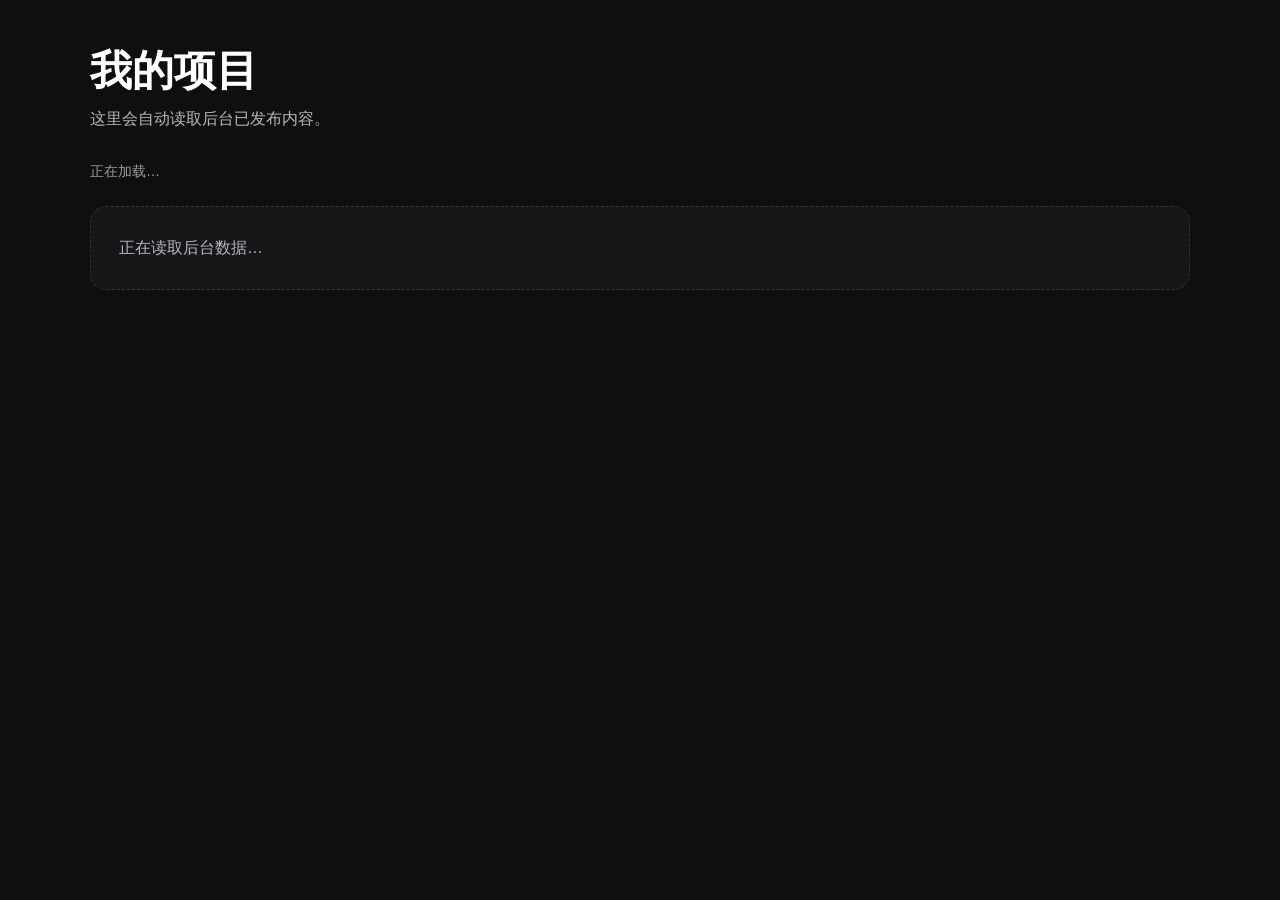
<file: index.html>
<!DOCTYPE html>
<html lang="zh-CN">
<head>
  <meta charset="UTF-8" />
  <meta name="viewport" content="width=device-width, initial-scale=1.0" />
  <title>我的项目</title>
  <style>
    * { box-sizing: border-box; }

    body {
      margin: 0;
      font-family: Arial, sans-serif;
      background: #0f0f10;
      color: #fff;
      line-height: 1.6;
    }

    .wrap {
      width: min(1100px, calc(100% - 40px));
      margin: 0 auto;
      padding: 48px 0 80px;
    }

    h1 {
      margin: 0 0 12px;
      font-size: 42px;
      line-height: 1.1;
    }

    .desc {
      margin: 0 0 28px;
      color: #b8b8b8;
      font-size: 16px;
    }

    .status {
      margin: 0 0 24px;
      color: #9a9a9a;
      font-size: 14px;
    }

    .grid {
      display: grid;
      grid-template-columns: repeat(2, minmax(0, 1fr));
      gap: 24px;
    }

    .card {
      background: #18181a;
      border: 1px solid #2b2b2f;
      border-radius: 18px;
      overflow: hidden;
      box-shadow: 0 8px 30px rgba(0,0,0,0.18);
    }

    .cover {
      width: 100%;
      aspect-ratio: 16 / 10;
      object-fit: cover;
      display: block;
      background: #101012;
    }

    .card-body {
      padding: 20px;
    }

    .meta {
      color: #8f8f95;
      font-size: 12px;
      margin-bottom: 8px;
    }

    .title {
      margin: 0 0 8px;
      font-size: 24px;
      line-height: 1.2;
    }

    .subtitle {
      margin: 0 0 12px;
      color: #cfcfd4;
      font-size: 15px;
    }

    .body {
      margin: 0;
      color: #b5b5bb;
      font-size: 14px;
      white-space: pre-wrap;
    }

    .empty,
    .error {
      border: 1px dashed #333;
      border-radius: 16px;
      padding: 28px;
      color: #b5b5bb;
      background: #171719;
    }

    .error {
      border-color: #6a2f2f;
      color: #ffb8b8;
    }

    @media (max-width: 900px) {
      .grid {
        grid-template-columns: 1fr;
      }

      h1 {
        font-size: 34px;
      }
    }
  </style>
</head>
<body>
  <div class="wrap">
    <h1>我的项目</h1>
    <p class="desc">这里会自动读取后台已发布内容。</p>
    <p class="status" id="statusText">正在加载…</p>

    <main id="projectContainer">
      <div class="empty">正在读取后台数据…</div>
    </main>
  </div>

  <script type="module">
    import { createClient } from 'https://esm.sh/@supabase/supabase-js@2';

    const SUPABASE_URL = 'https://iqiqfaushblbfiuqidye.supabase.co';
    const SUPABASE_KEY = 'sb_publishable_TVGrA4-n2Q9MqeYNiuFfXw_bSO6Efc0';

    const supabase = createClient(SUPABASE_URL, SUPABASE_KEY);

    const projectContainer = document.getElementById('projectContainer');
    const statusText = document.getElementById('statusText');

    function escapeHtml(str = '') {
      return String(str)
        .replaceAll('&', '&amp;')
        .replaceAll('<', '&lt;')
        .replaceAll('>', '&gt;')
        .replaceAll('"', '&quot;')
        .replaceAll("'", '&#39;');
    }

    function renderEmpty(text) {
      projectContainer.innerHTML = `<div class="empty">${escapeHtml(text)}</div>`;
    }

    function renderError(text) {
      projectContainer.innerHTML = `<div class="error">${escapeHtml(text)}</div>`;
    }

    function renderProjects(items) {
      if (!items || items.length === 0) {
        renderEmpty('后台里还没有已发布内容。');
        return;
      }

      const html = items.map(item => {
        const title = escapeHtml(item.title || '未命名项目');
        const subtitle = item.subtitle ? `<p class="subtitle">${escapeHtml(item.subtitle)}</p>` : '';
        const body = item.body ? `<p class="body">${escapeHtml(item.body)}</p>` : '';
        const cover = item.cover_url
          ? `<img class="cover" src="${item.cover_url}" alt="${title}">`
          : '';
        const slug = item.slug ? `slug: ${escapeHtml(item.slug)}` : '未设置 slug';
        const sortOrder = typeof item.sort_order === 'number' ? item.sort_order : 0;

        return `
          <article class="card">
            ${cover}
            <div class="card-body">
              <div class="meta">${slug} · 排序 ${sortOrder}</div>
              <h2 class="title">${title}</h2>
              ${subtitle}
              ${body}
            </div>
          </article>
        `;
      }).join('');

      projectContainer.innerHTML = `<div class="grid">${html}</div>`;
    }

    async function loadProjects() {
      statusText.textContent = '正在加载…';

      const { data, error } = await supabase
        .from('content_blocks')
        .select('*')
        .eq('is_published', true)
        .order('sort_order', { ascending: true })
        .order('created_at', { ascending: false });

      if (error) {
        console.error(error);
        statusText.textContent = '加载失败';
        renderError(`读取失败：${error.message}`);
        return;
      }

      statusText.textContent = `已加载 ${data.length} 条内容`;
      renderProjects(data);
    }

    loadProjects();
  </script>
</body>
</html>
</file>
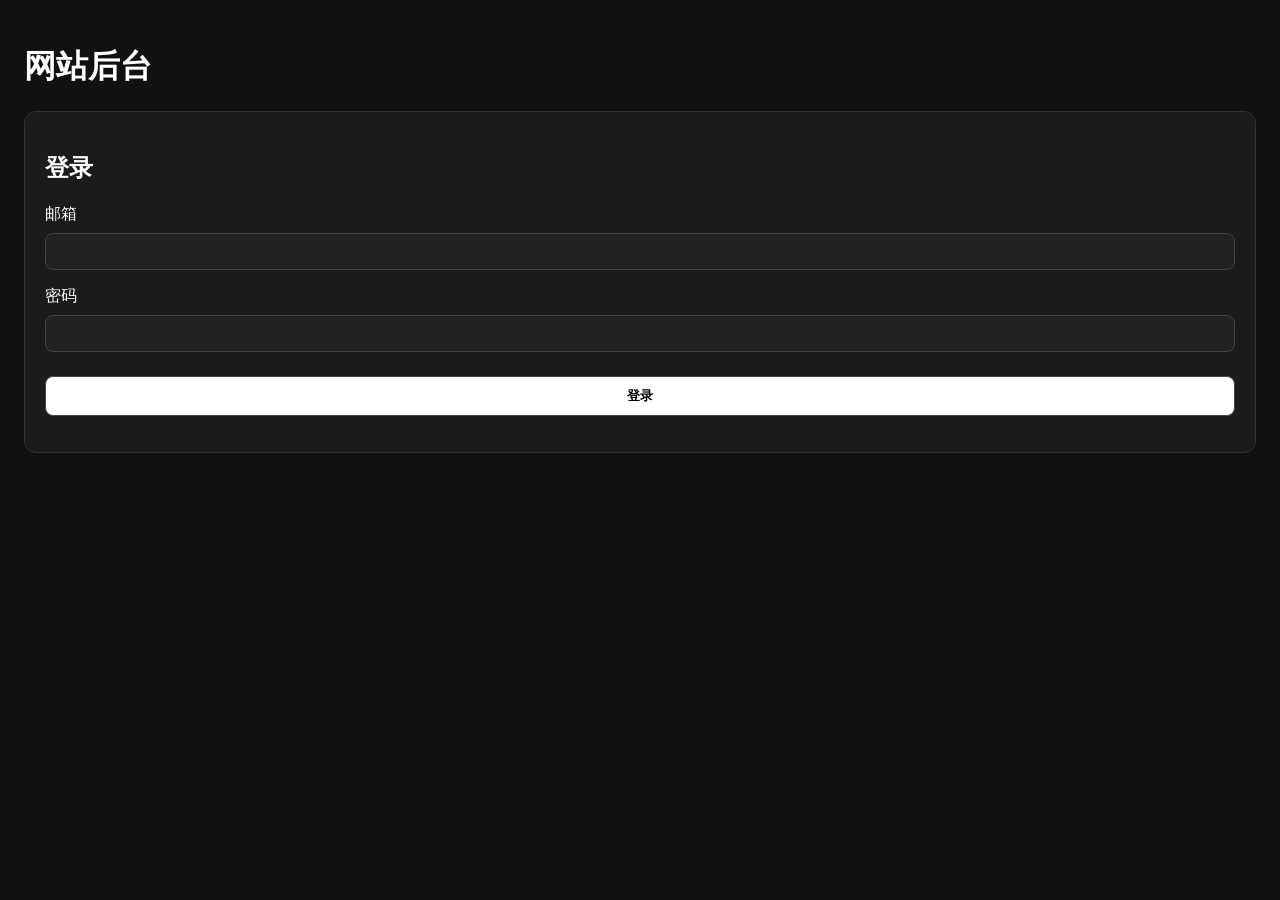
<file: admin/index.html>
<!DOCTYPE html>
<html lang="zh-CN">
<head>
  <meta charset="UTF-8" />
  <meta name="viewport" content="width=device-width, initial-scale=1.0" />
  <title>后台管理</title>
  <style>
    body {
      margin: 0;
      font-family: Arial, sans-serif;
      background: #111;
      color: #fff;
      padding: 24px;
    }
    .hidden { display: none; }
    .panel {
      background: #1b1b1b;
      border: 1px solid #333;
      border-radius: 12px;
      padding: 20px;
      margin-bottom: 20px;
    }
    input, textarea, select, button {
      width: 100%;
      box-sizing: border-box;
      margin-top: 8px;
      margin-bottom: 16px;
      padding: 10px;
      border-radius: 8px;
      border: 1px solid #444;
      background: #222;
      color: #fff;
    }
    textarea { min-height: 120px; }
    button {
      cursor: pointer;
      background: #fff;
      color: #000;
      font-weight: bold;
    }
    .row {
      display: grid;
      grid-template-columns: 1fr 1fr;
      gap: 16px;
    }
    .admin-card {
      border: 1px solid #333;
      border-radius: 10px;
      padding: 16px;
      margin-bottom: 14px;
      background: #191919;
    }
    .admin-card-top {
      display: flex;
      justify-content: space-between;
      gap: 12px;
      align-items: flex-start;
    }
    .admin-card-actions {
      display: flex;
      gap: 8px;
    }
    .admin-card-actions button {
      width: auto;
      margin: 0;
      padding: 8px 12px;
    }
    .admin-thumb {
      max-width: 240px;
      margin-top: 12px;
      border-radius: 8px;
      display: block;
    }
    .admin-meta {
      color: #aaa;
      font-size: 12px;
    }
  </style>
</head>
<body>
  <h1>网站后台</h1>

  <section class="panel" id="authPanel">
    <h2>登录</h2>
    <form id="loginForm">
      <label>邮箱</label>
      <input id="email" type="email" required />
      <label>密码</label>
      <input id="password" type="password" required />
      <button type="submit">登录</button>
    </form>
  </section>

  <section class="panel hidden" id="editorPanel">
    <div style="display:flex;justify-content:space-between;align-items:center;gap:12px;">
      <h2>编辑内容</h2>
      <button id="logoutBtn" style="width:auto;">退出登录</button>
    </div>

    <form id="blockForm">
      <input id="blockId" type="hidden" />

      <div class="row">
        <div>
          <label>模块类型</label>
          <select id="blockType">
            <option value="project">project</option>
            <option value="page">page</option>
            <option value="news">news</option>
          </select>
        </div>
        <div>
          <label>slug</label>
          <input id="slug" type="text" />
        </div>
      </div>

      <label>标题</label>
      <input id="title" type="text" required />

      <label>副标题</label>
      <input id="subtitle" type="text" />

      <div class="row">
        <div>
          <label>排序</label>
          <input id="sortOrder" type="number" value="0" />
        </div>
        <div>
          <label>是否发布</label>
          <input id="isPublished" type="checkbox" checked />
        </div>
      </div>

      <label>正文</label>
      <textarea id="body"></textarea>

      <label>封面图上传</label>
      <input id="coverFile" type="file" accept="image/*" />

      <label>封面图 URL</label>
      <input id="coverUrl" type="text" />

      <label>图片组上传</label>
      <input id="galleryFiles" type="file" accept="image/*" multiple />

      <label>图片组 JSON</label>
      <textarea id="galleryJson">[]</textarea>

      <div style="display:flex;gap:12px;">
        <button type="submit">保存</button>
        <button type="button" id="resetBtn">重置</button>
      </div>
    </form>
  </section>

  <section class="panel hidden" id="listPanel">
    <div style="display:flex;justify-content:space-between;align-items:center;gap:12px;">
      <h2>内容列表</h2>
      <button id="refreshBtn" style="width:auto;">刷新</button>
    </div>
    <div id="blockList"></div>
  </section>

  <script type="module" src="./admin.js"></script>
</body>
</html>
</file>
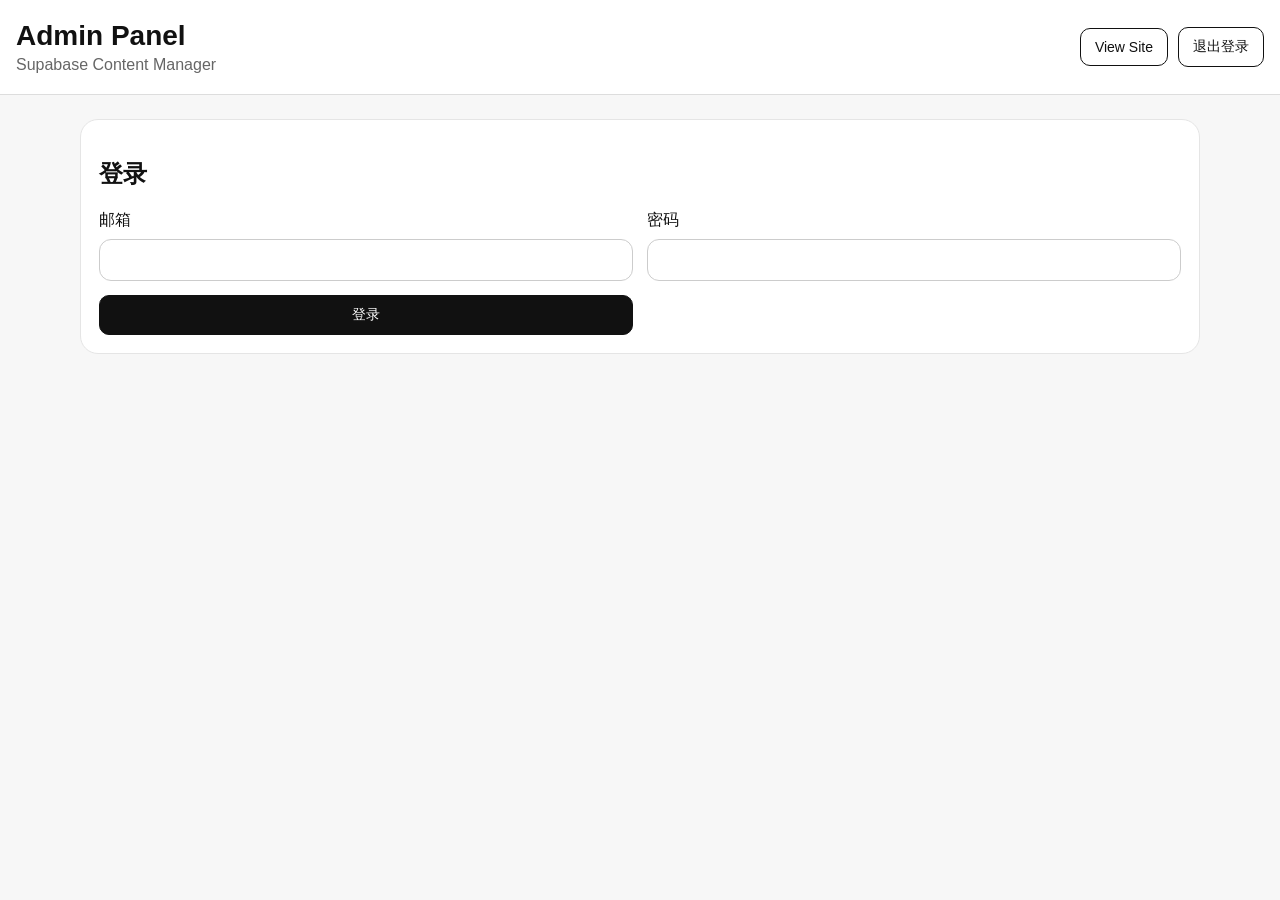
<file: admin.html>
<!doctype html>
<html lang="zh-CN">
<head>
  <meta charset="UTF-8" />
  <meta name="viewport" content="width=device-width, initial-scale=1.0" />
  <title>Admin</title>
  <link rel="stylesheet" href="./styles.css" />
</head>
<body>
  <header class="site-header">
    <div>
      <h1 class="site-title">Admin Panel</h1>
      <p class="site-subtitle">Supabase Content Manager</p>
    </div>
    <div class="header-actions">
      <a class="admin-link" href="./index.html">View Site</a>
      <button id="logoutBtn" class="ghost-btn" type="button">退出登录</button>
    </div>
  </header>

  <main class="container admin-layout">
    <section class="panel" id="authPanel">
      <h2>登录</h2>
      <form id="loginForm" class="form-grid">
        <label>
          <span>邮箱</span>
          <input id="email" type="email" required />
        </label>

        <label>
          <span>密码</span>
          <input id="password" type="password" required />
        </label>

        <button class="primary-btn" type="submit">登录</button>
      </form>
    </section>

    <section class="panel hidden" id="editorPanel">
      <div class="panel-head">
        <h2>新增 / 编辑模块</h2>
        <button id="resetBtn" class="ghost-btn" type="button">新建空白</button>
      </div>

      <form id="blockForm" class="form-grid">
        <input id="blockId" type="hidden" />

        <label>
          <span>模块类型</span>
          <select id="blockType">
            <option value="project">project</option>
            <option value="archive">archive</option>
            <option value="text">text</option>
            <option value="hero">hero</option>
          </select>
        </label>

        <label>
          <span>slug</span>
          <input id="slug" type="text" placeholder="project-001" required />
        </label>

        <label>
          <span>标题</span>
          <input id="title" type="text" required />
        </label>

        <label>
          <span>副标题</span>
          <input id="subtitle" type="text" />
        </label>

        <label>
          <span>排序</span>
          <input id="sortOrder" type="number" value="0" />
        </label>

        <label class="checkbox-row">
          <input id="isPublished" type="checkbox" checked />
          <span>发布</span>
        </label>

        <label class="full">
          <span>正文</span>
          <textarea id="body" rows="6"></textarea>
        </label>

        <label>
          <span>封面图上传</span>
          <input id="coverFile" type="file" accept="image/*" />
        </label>

        <label>
          <span>已有封面 URL</span>
          <input id="coverUrl" type="text" />
        </label>

        <label class="full">
          <span>图片组上传（可多选）</span>
          <input id="galleryFiles" type="file" accept="image/*" multiple />
        </label>

        <label class="full">
          <span>图片组 URL（JSON 数组）</span>
          <textarea id="galleryJson" rows="5">[]</textarea>
        </label>

        <div class="form-actions full">
          <button class="primary-btn" type="submit">保存模块</button>
        </div>
      </form>
    </section>

    <section class="panel hidden" id="listPanel">
      <div class="panel-head">
        <h2>已有模块</h2>
        <button id="refreshBtn" class="ghost-btn" type="button">刷新</button>
      </div>
      <div id="blockList" class="admin-list"></div>
    </section>
  </main>

  <script type="module" src="./assets/admin.js"></script>
</body>
</html>
</file>
<file: styles.css>
* {
  box-sizing: border-box;
}

body {
  margin: 0;
  font-family: Arial, Helvetica, sans-serif;
  background: #f7f7f7;
  color: #111;
}

img {
  max-width: 100%;
  display: block;
}

.hidden {
  display: none !important;
}

.container {
  width: min(1120px, calc(100% - 32px));
  margin: 0 auto;
}

.site-header {
  display: flex;
  justify-content: space-between;
  align-items: center;
  gap: 16px;
  padding: 20px 16px;
  border-bottom: 1px solid #ddd;
  background: #fff;
}

.site-title {
  margin: 0;
  font-size: 28px;
}

.site-subtitle {
  margin: 4px 0 0;
  color: #666;
}

.header-actions {
  display: flex;
  gap: 10px;
  align-items: center;
}

.admin-link,
.primary-btn,
.ghost-btn,
.danger-btn {
  text-decoration: none;
  border: 1px solid #111;
  background: #fff;
  color: #111;
  padding: 10px 14px;
  cursor: pointer;
  border-radius: 10px;
  font-size: 14px;
}

.primary-btn {
  background: #111;
  color: #fff;
}

.danger-btn {
  border-color: #c92a2a;
  color: #c92a2a;
}

.admin-layout {
  display: grid;
  gap: 20px;
  padding: 24px 0 40px;
}

.panel {
  background: #fff;
  border: 1px solid #e5e5e5;
  border-radius: 18px;
  padding: 18px;
}

.panel-head {
  display: flex;
  justify-content: space-between;
  align-items: center;
  gap: 12px;
  margin-bottom: 14px;
}

.form-grid {
  display: grid;
  grid-template-columns: repeat(2, minmax(0, 1fr));
  gap: 14px;
}

.form-grid label {
  display: grid;
  gap: 8px;
}

.form-grid .full {
  grid-column: 1 / -1;
}

input,
textarea,
select {
  width: 100%;
  padding: 12px;
  border-radius: 12px;
  border: 1px solid #ccc;
  font-size: 14px;
  background: #fff;
}

.checkbox-row {
  display: flex !important;
  align-items: center;
  gap: 8px;
  padding-top: 28px;
}

.checkbox-row input {
  width: auto;
}

.form-actions {
  display: flex;
  gap: 10px;
}

.admin-list {
  display: grid;
  gap: 14px;
}

.admin-card {
  border: 1px solid #ececec;
  border-radius: 16px;
  padding: 14px;
}

.admin-card-top {
  display: flex;
  justify-content: space-between;
  gap: 12px;
  align-items: flex-start;
}

.admin-meta {
  margin: 6px 0 0;
  color: #666;
  font-size: 13px;
}

.admin-card-actions {
  display: flex;
  gap: 8px;
}

.admin-thumb {
  margin-top: 12px;
  width: 220px;
  max-width: 100%;
  border-radius: 12px;
  border: 1px solid #eee;
}

@media (max-width: 760px) {
  .form-grid {
    grid-template-columns: 1fr;
  }

  .admin-card-top,
  .site-header {
    flex-direction: column;
    align-items: flex-start;
  }
}
</file>
